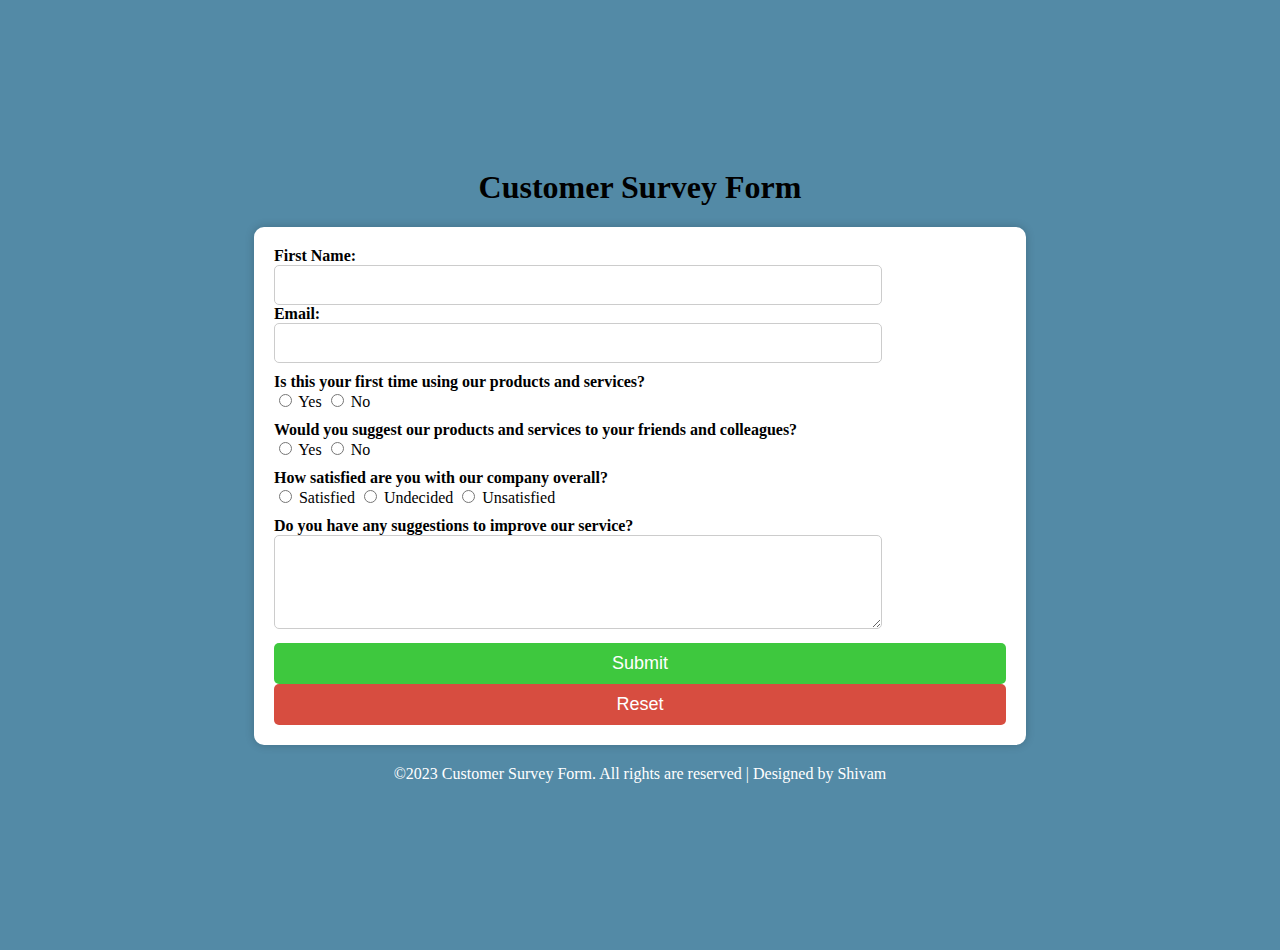
<file: ServeyForm/index.html>
<!DOCTYPE html>
<html lang="en">
<head>
    <meta charset="UTF-8">
    <meta name="viewport" content="width=device-width, initial-scale=1.0">
    <link rel="stylesheet" href="Styles.css">
    <title>Customer Survey Form</title>
</head>
<body>
    <div class="container">
    <h1>Customer Survey Form</h1>
    <form id="survey-form">
        <div class="form-group">
            <div class="row">
                <div class="column">
                    <label for="first-name">First Name:</label>
                    <input type="text" id="first-name" name="first-name" required minlength="3">
                </div>
                <span class="error" id="fname-error"></span>
                <div class="column">
                    <label for="email">Email:</label>
                    <input type="email" id="email" name="email" required>
                </div>
                <span class="error" id="email-error"></span>
            </div>
        </div>

        <div class="form-group">
            <label>Is this your first time using our products and services?</label>
            <input type="radio" name="first-time" value="yes" required> Yes
            <input type="radio" name="first-time" value="no" required> No
        </div>
        <div class="form-group">
            <label id="prodnServ">Would you suggest our products and services to your friends and colleagues?</label>
            <input type="radio" name="suggestion" value="yes" required> Yes
            <input type="radio" name="suggestion" value="no" required> No
        </div>
        <div class="form-group">
            <label>How satisfied are you with our company overall?</label>
            <input type="radio" name="satisfaction" value="satisfied" required> Satisfied
            <input type="radio" name="satisfaction" value="undecided" required> Undecided
            <input type="radio" name="satisfaction" value="unsatisfied" required> Unsatisfied
        </div>
        <div class="form-group">
            <label for="suggestions">Do you have any suggestions to improve our service?</label>
            <textarea id="suggestions" name="suggestions" rows="4" required></textarea>
        </div>
        <button type="submit" class="submit-button">Submit</button>
        <button type="reset" class="reset-button">Reset</button>
    
        </form>
        
        <footer>
            ©2023 Customer Survey Form. All rights are reserved | Designed by Shivam
        </footer>
    </div>
    <div class="popup" id="popup">
        <div class="popup-content">
            <span class="close" onclick="closePopup()">&times;</span>
            <h2>Survey Results</h2>
            <div id="results"></div>
        </div>
    </div>
    
    <script src="script.js"></script>
</body>
</html>
</file>
<file: ServeyForm/Styles.css>
body {
    display: flex;
    justify-content: center;
    align-items: center;
    margin: 5px;
    background-color: #538aa6; 
}

h1 {
    text-align: center;
}

.form-group {
    margin-bottom: 10px;
}

#survey-form {
    width: 130%;
    background-color: #fff;
    padding: 20px;
    border-radius: 10px;
    box-shadow: 0 0 10px rgba(0, 0, 0, 0.2);
}

label {
    display: block;
    font-weight: bold;
}

input[type="text"],
input[type="email"],
textarea {
    width: 80%;
    padding: 10px;
    font-size: 16px;
    border: 1px solid #ccc;
    border-radius: 5px;
    transition: border 0.3s;
}

input[type="text"]:hover,
input[type="email"]:hover,
textarea:hover {
    border: 1px solid #3498db; 
}

.error {
    color: #e74c3c;
    font-size: 14px;
}

.radio-group {
    display: flex;
    align-items: center;
    gap: 20px;
}

.radio-group label {
    font-weight: normal;
}

.submit-button,
.reset-button {
    display: block;
    width: 100%;
    padding: 10px;
    background-color: #d74d40;
    color: #fff;
    font-size: 18px;
    border: none;
    border-radius: 5px;
    cursor: pointer;
    transition: background-color 0.2s;
}
.submit-button{
    background-color: #3ec83e;
}

.submit-button:hover{
    background-color: #155210; 
}
.reset-button:hover {
    background-color: #c91d1d; 
}
.container {
    display: flex;
    flex-direction: column;
    align-items: center;
    justify-content: center;
    min-height: 100vh;
    background-color: #538aa6;
    margin: 0;
    padding: 20px;
}

.popup {
    display: none;
    position: fixed;
    top: 0;
    left: 0;
    width: 100%;
    height: 100%;
    background: rgba(0, 0, 0, 0.7);
    z-index: 1;
    align-items: center;
    justify-content: center;
}

.popup-content {
    background: #fff;
    padding: 20px;
    border-radius: 10px;
    box-shadow: 0 0 10px rgba(0, 0, 0, 0.2);
    position: relative;
}

.close {
    position: absolute;
    top: 10px;
    right: 10px;
    cursor: pointer;
    font-size: 20px;
    color: #333;
}

footer {
    text-align: center;
    color: #fff;
    padding: 20px;
}
</file>
